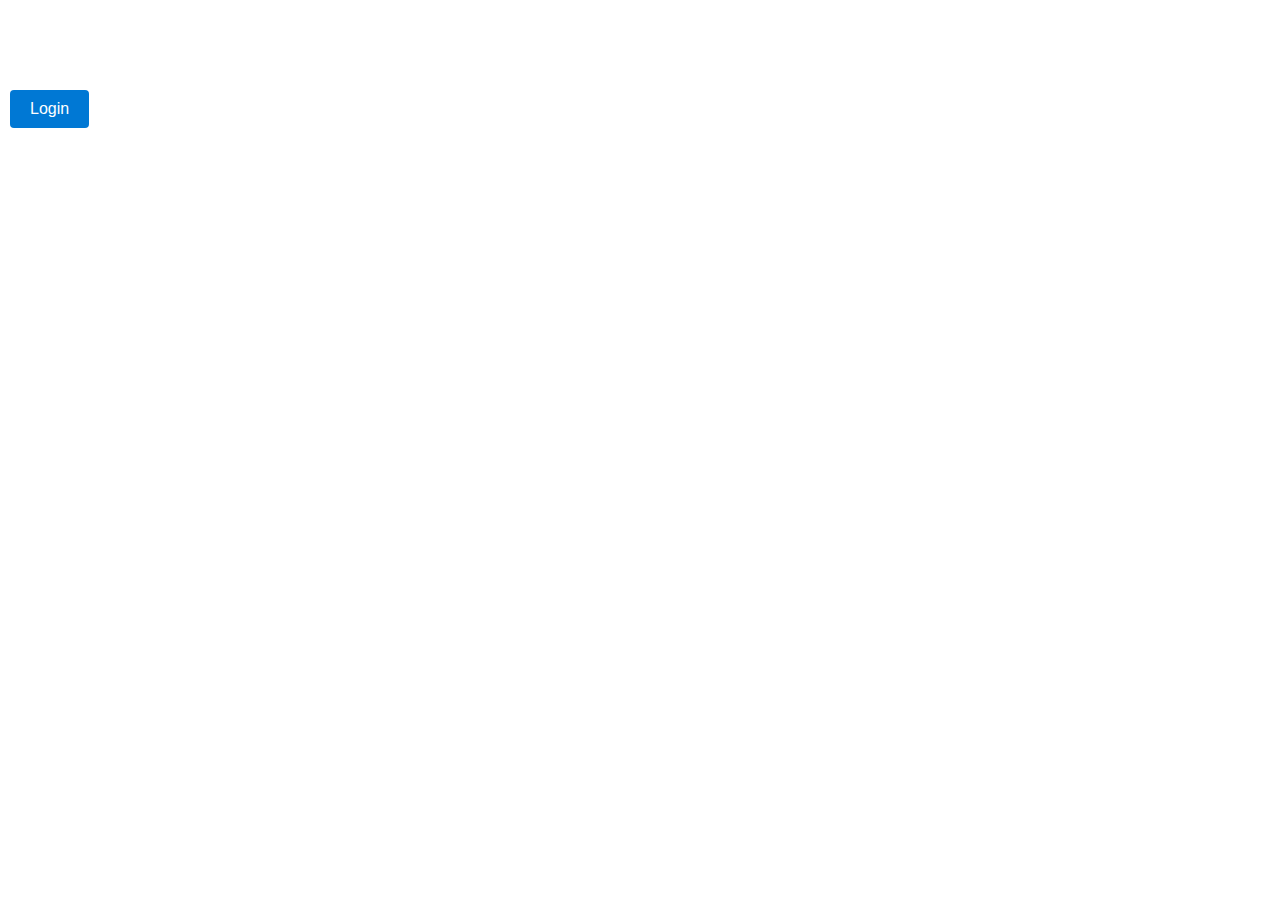
<file: msallogin_stcomponent/index.html>
<html lang="en">
<head>
    <meta charset="UTF-8">
    <meta name="viewport" content="width=device-width, initial-scale=1.0">
    <title>MSAL Flask App</title>
    <script src="https://alcdn.msauth.net/browser/2.37.0/js/msal-browser.min.js"></script>
    <style type="text/css">
      body {
        color: white;
      }
  
      h1 {
        font-family: sans-serif;
        font-size: 24px;
        font-weight: normal;
        color: white;
      }
  
      h2 {
        font-family: sans-serif;
        font-size: 20px;
        font-weight: normal;
        color: white;
      }

      .login_button {
        background-color: #0078d4;
        color: white;
        border: none;
        padding: 10px 20px;
        text-align: center;
        text-decoration: none;
        display: inline-block;
        font-size: 16px;
        margin: 4px 2px;
        cursor: pointer;
        border-radius: 4px;
      }

    </style>
</head>
<body>
  <h1>Welcome to MSAL Authentication</h1>
  <div id="status">
    <p>Welcome, Please login</p>
    <button id="login" class="login_button">Login</button>
  </div>
</body>

<script type="text/javascript">
  let msalInstance = null;
  let msalConfig = null;

  async function initializeMsal(config) {
      console.log("Initializing MSAL with config:");
      if (!config.clientId || !config.tenantId || !config.redirectUri) {
          console.error("Missing required configuration for Azure authentication");
          return;
      }

      let msalConfig = {
          auth: {
              clientId: config.clientId,
              authority: `https://login.microsoftonline.com/${config.tenantId}`, // Removed '/v2.0'
              redirectUri: config.redirectUri,
          },
          cache: {
              cacheLocation: "localStorage",
              storeAuthStateInCookie: false,
          }
      };

      msalInstance = new msal.PublicClientApplication(msalConfig);
      await msalInstance.initialize();
  }

  async function loginAndHandleResult(msalConfig) {
      console.log("Logging in with MSAL...");
      // Ensure MSAL is initialized
      if (!msalInstance) {
          await initializeMsal(msalConfig);
      }
      let activeAccount = msalInstance.getActiveAccount();

      if (!activeAccount) {
          const accounts = msalInstance.getAllAccounts();
          if (accounts.length > 0) {
              msalInstance.setActiveAccount(accounts[0]);
              activeAccount = accounts[0];
          } else {
              try {
                  const loginResponse = await msalInstance.loginPopup({
                      scopes: ["User.Read"],
                  });

                  if (loginResponse.accessToken) {
                      msalInstance.setActiveAccount(loginResponse.account);
                      activeAccount = loginResponse.account;

                      // Fetch user information
                      const userInfo = await fetchUserInfo(loginResponse.accessToken);
                      
                      if (!userInfo || !userInfo.displayName) {
                          console.error("Incomplete user information received.");
                          const states = { firstLogin: true, accessToken: "Incomplete user information received", userInfo: null };
                          notifyHost({
                            value: states,
                            dataType: "json",
                          })
                          return null;
                      }

                      // console.log("User info:", userInfo);
                      const states = { firstLogin: true, accessToken: loginResponse.accessToken, userInfo: userInfo };
                      notifyHost({
                        value: states,
                        dataType: "json",
                      })

                      return { firstLogin: true, accessToken: loginResponse.accessToken, userInfo: userInfo };
                  } else {
                      console.error("No access token received.");
                      const states = { firstLogin: true, accessToken: "No acess token received", userInfo: null };
                      notifyHost({
                        value: states,
                        dataType: "json",
                      })
                      return null;
                  }
              } catch (error) {
                  if (error instanceof msal.BrowserAuthError && error.errorCode === "interaction_in_progress") {
                      console.log("Interaction is currently in progress. Please wait.");
                  } else {
                      console.error("Authentication error:", error);
                      const states = { firstLogin: true, accessToken: "Authentication error", userInfo: null };
                      notifyHost({
                        value: states,
                        dataType: "json",
                      })
                      return null;
                  }
              }
          }
      }

      if (activeAccount) {
          console.log("User is logged in.");
          try {
              const accessToken = await msalInstance.acquireTokenSilent({
                  scopes: ["User.Read"],
                  account: activeAccount,
              });
              if (accessToken) {
                  // Fetch user information
                  const userInfo = await fetchUserInfo(accessToken.accessToken);

                  if (!userInfo || !userInfo.displayName) {
                      console.error("Incomplete user information received.");
                      return null;
                  }

                  console.log("User info:", userInfo);
                  const states = { firstLogin: false, accessToken: accessToken.accessToken, userInfo: userInfo };
                  notifyHost({
                        value: states,
                        dataType: "json",
                      })
                  

                  return { firstLogin: false, accessToken: accessToken.accessToken, userInfo: userInfo };
              } else {
                  console.error("Failed to acquire access token silently.");
                  return null;
              }
          } catch (error) {
              console.error("Failed to acquire access token silently.", error);
              return null;
          }
      }
      return null;
  }

  async function fetchUserInfo(accessToken) {
      try {
          const userInfoResponse = await fetch("https://graph.microsoft.com/v1.0/me", {
              headers: {
                  Authorization: `Bearer ${accessToken}`,
              },
          });
          if (!userInfoResponse.ok) {
              console.error("Failed to retrieve user info. HTTP Status:", userInfoResponse.status);
              return null;
          }
          
          const userInfo = await userInfoResponse.json();
          return userInfo;
      } catch (error) {
          console.error("Failed to retrieve user info.", error);
          return null;
      }
  }

  // Handle Login Button
  const loginButton = document.getElementById('login');
  if (loginButton) {
      loginButton.addEventListener('click', async () => {
          const result = await loginAndHandleResult(msalConfig);
          console.log('Login Result:', result);
          if (result) {
              // location.reload();
              console.log('Redirecting to /');
              // window.location.href = '/';
          } else {
              console.error('Login failed');
          }
      });
  }

  // Handle Logout Button
  const logoutButton = document.getElementById('logout');
  if (logoutButton) {
      logoutButton.addEventListener('click', () => {
          msalInstance.logout();
          location.reload();
      });
  }



  // ----------------------------------------------------
  // Use these functions as is to perform required Streamlit 
  // component lifecycle actions:
  //
  // 1. Signal Streamlit client that component is ready
  // 2. Signal Streamlit client to set visible height of the component
  //    (this is optional, in case Streamlit doesn't correctly auto-set it)
  // 3. Pass values from component to Streamlit client
  //

  // Helper function to send type and data messages to Streamlit client

  const SET_COMPONENT_VALUE = "streamlit:setComponentValue"
  const RENDER = "streamlit:render"
  const COMPONENT_READY = "streamlit:componentReady"
  const SET_FRAME_HEIGHT = "streamlit:setFrameHeight"

  function _sendMessage(type, data) {
    // copy data into object
    var outboundData = Object.assign({
      isStreamlitMessage: true,
      type: type,
    }, data)

    if (type == SET_COMPONENT_VALUE) {
      // console.log("_sendMessage data: " + JSON.stringify(data))
      // console.log("_sendMessage outboundData: " + JSON.stringify(outboundData))
    }

    window.parent.postMessage(outboundData, "*")
  }

  function initialize(pipeline) {

    // Hook Streamlit's message events into a simple dispatcher of pipeline handlers
    window.addEventListener("message", (event) => {
      if (event.data.type == RENDER) {
        // The event.data.args dict holds any JSON-serializable value
        // sent from the Streamlit client. It is already deserialized.
        pipeline.forEach(handler => {
          handler(event.data.args)
        })
      }
    })

    _sendMessage(COMPONENT_READY, { apiVersion: 1 });

    // Component should be mounted by Streamlit in an iframe, so try to autoset the iframe height.
    window.addEventListener("load", () => {
      window.setTimeout(function () {
        setFrameHeight(document.documentElement.clientHeight)
      }, 0)
    })

    // Optionally, if auto-height computation fails, you can manually set it
    // (uncomment below)
    //setFrameHeight(200)
  }

  function setFrameHeight(height) {
    _sendMessage(SET_FRAME_HEIGHT, { height: height })
  }

  // The `data` argument can be any JSON-serializable value.
  function notifyHost(data) {
    _sendMessage(SET_COMPONENT_VALUE, data)
  }

  // ----------------------------------------------------
  // Here you can customize a pipeline of handlers for 
  // inbound properties from the Streamlit client app

  // Set initial value sent from Streamlit!
  function initializeProps_Handler(props) {
    initializeMsal(props)
  }
  // Access values sent from Streamlit!
  function dataUpdate_Handler(props) {
    console.log("Received from Streamlit: " + JSON.stringify(props))
  }
  // Simply log received data dictionary
  function log_Handler(props) {
    console.log("Received from Streamlit: " + JSON.stringify(props))
  }

  let pipeline = [initializeProps_Handler, dataUpdate_Handler, log_Handler]

  // ----------------------------------------------------
  // Finally, initialize component passing in pipeline

  initialize(pipeline)

  </script>
</html>
</file>
